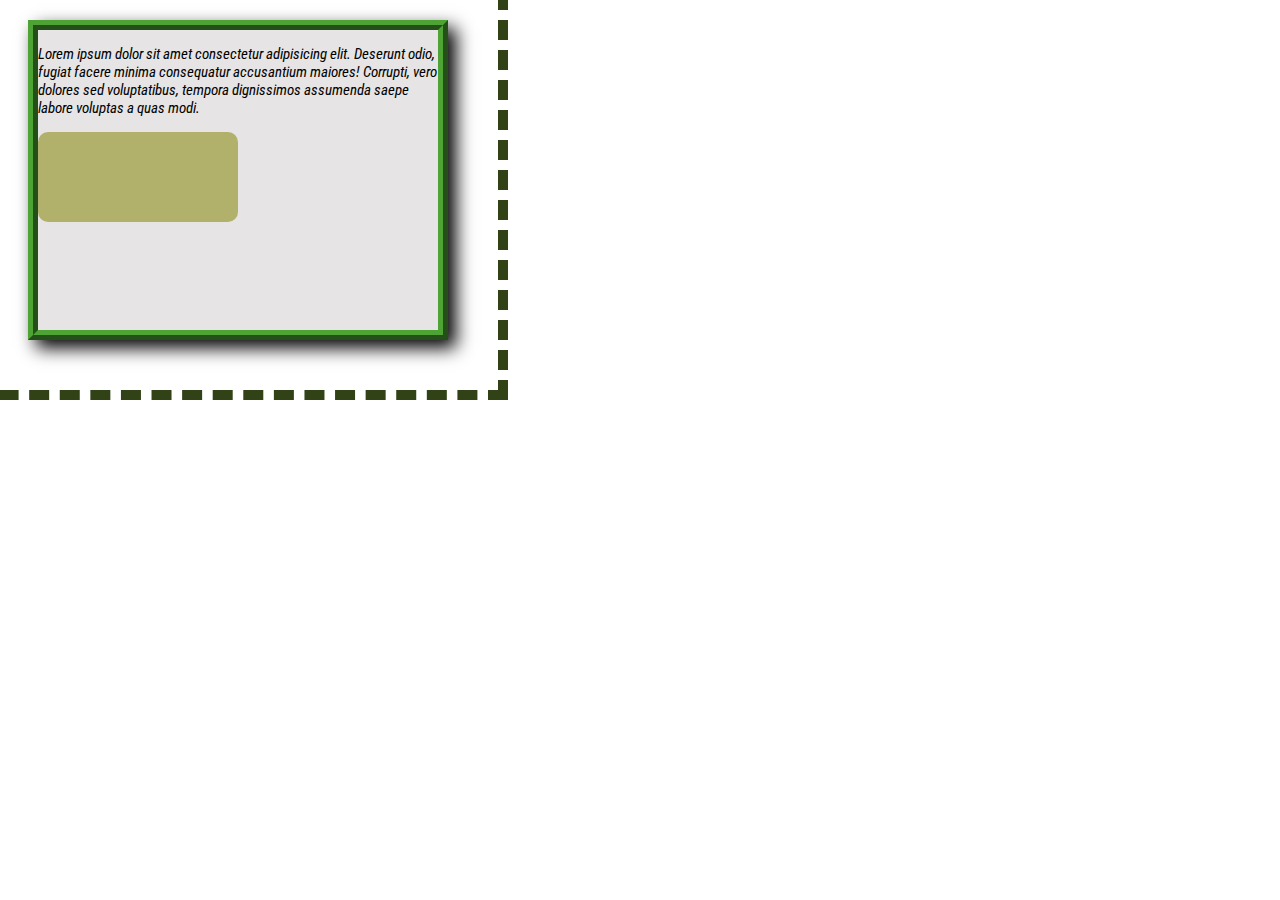
<file: Box.html>
<!DOCTYPE html>
<html lang="pl">

<head>
    <meta charset="UTF-8">
    <meta http-equiv="X-UA-Compatible" content="IE=edge">
    <meta name="viewport" content="width=device-width, initial-scale=1.0">
    <title>Dokument</title>
    <link href="css/style2.css" rel="stylesheet">
    <link href="https://fonts.googleapis.com/css2?family=Roboto+Condensed:wght@300&display=swap" rel="stylesheet">
</head>

<body>
<div class="element">
    <p class="font">Lorem ipsum dolor sit amet consectetur adipisicing elit. Deserunt odio, fugiat facere minima consequatur accusantium maiores! Corrupti, vero dolores sed voluptatibus, tempora dignissimos assumenda saepe labore voluptas a quas modi.</p>
    <div class="subElement">

    </div>
</div>
</body>

</html>
</file>
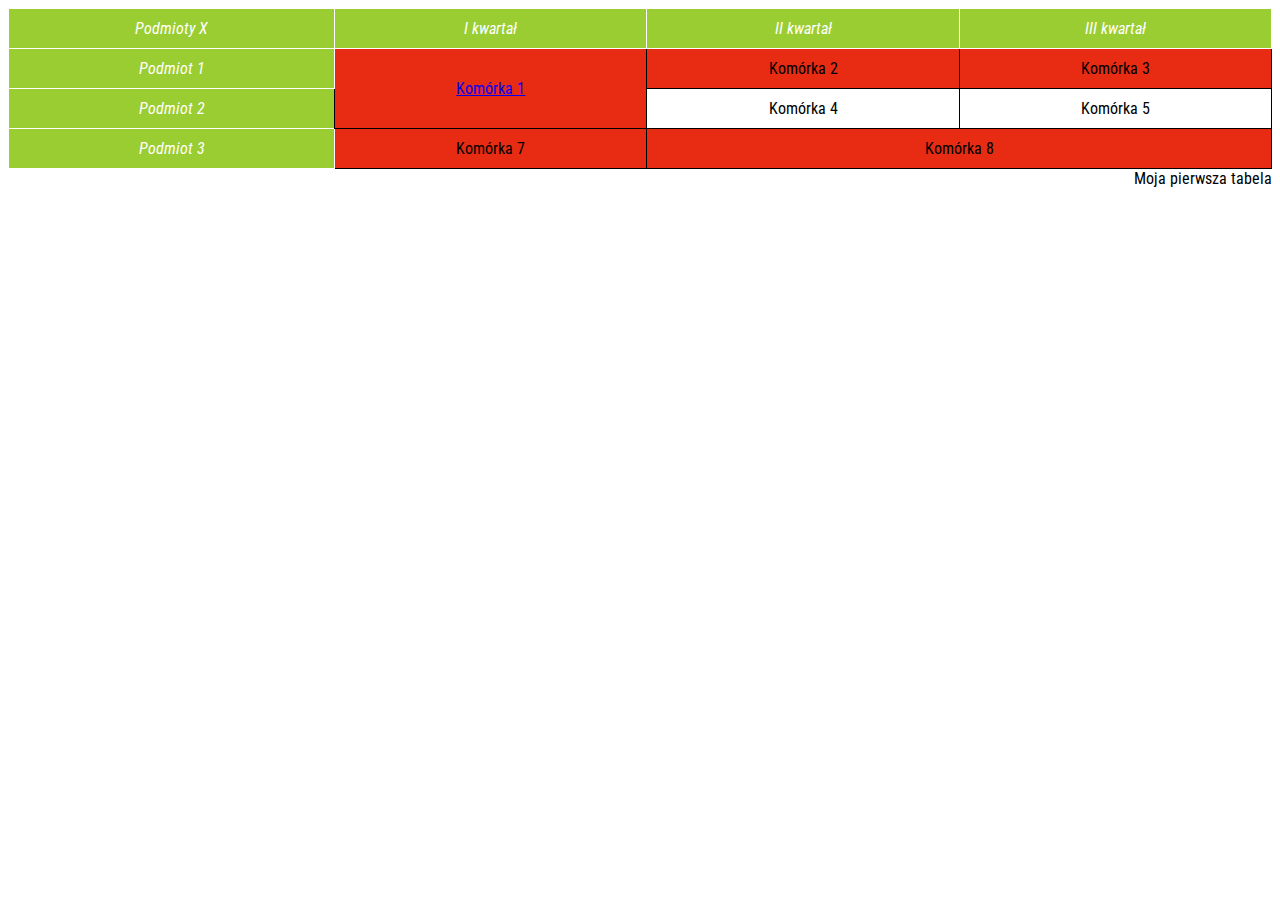
<file: Table1.html>
<!DOCTYPE html>
<html lang="pl">

<head>
    <meta charset="UTF-8">
    <meta http-equiv="X-UA-Compatible" content="IE=edge">
    <meta name="viewport" content="width=device-width, initial-scale=1.0">
    <title>Dokument</title>
    <link href="css/style3.css" rel="stylesheet">
    <link href="https://fonts.googleapis.com/css2?family=Roboto+Condensed:wght@300&display=swap" rel="stylesheet">
</head>

<body>
    <div class="container">
        <table class="table">
            <caption class="caption"> Moja pierwsza tabela </caption>
            <tr class="tableRow">
                <th class="tableCell tableHeader" scope="col">Podmioty X</th>
                <th class="tableCell tableHeader" scope="col">I kwartał</th>
                <th class="tableCell tableHeader" scope="col">II kwartał</th>
                <th class="tableCell tableHeader" scope="col">III kwartał</th>

            </tr>
            <tr class="tableRow">
                <th class="tableCell tableHeader" scope="row">Podmiot 1</th>
                <td class="tableCell" rowspan="2"> <a href="https://www.bank.pl" alt="Strona Banku">Komórka 1</a></td>
                <td class="tableCell">Komórka 2</td>
                <td class="tableCell">Komórka 3</td>
            </tr>
            <tr class="tableRow">
                <th class="tableCell tableHeader" scope="row">Podmiot 2</th>
                <td class="tableCell">Komórka 4</td>
                <td class="tableCell">Komórka 5</td>

            </tr>
            <tr class="tableRow">
                <th class="tableCell tableHeader" scope="row">Podmiot 3</th>
                <td class="tableCell">Komórka 7</td>
                <td class="tableCell" colspan="2">Komórka 8</td>
            </tr>
        </table>
    </div>
</body>
</file>
<file: css/style2.css>
.element {
    margin: 20px;
    width: 400px;
    height: 300px;
    background-color: rgb(230, 228, 228);
    border-width: 10px;
    border-style: ridge;
    border-color: rgb(77, 163, 51);
    outline: 10px dashed rgb(49, 66, 22);
    outline-offset: 50px;
    box-shadow: 8px 8px 17px 0px black;
}

.subElement {
    width: 50%;
    height: 30%;
    background-color: rgb(177, 177, 108);
    border-radius: 10px;

}

.font {
    font-family: 'Roboto Condensed', sans-serif;
    font-style: italic;
    font-size: 15px;
}
</file>
<file: css/style3.css>
.table{
    font-family: 'Roboto Condensed', sans-serif;
    border-collapse: collapse;
    width: 100%;
}
.tableCell {
    border: 1px;
    border-style: solid;
    padding: 10px;
    text-align: center;
    vertical-align: middle;
   
}

.caption{
    caption-side: bottom;
    text-align: right;
}

.tableHeader{
    background-color: yellowgreen;
    color: rgb(255, 255, 255);
    font-weight: normal;
    font-style:italic;
}

.tableRow:nth-child(even) {
    background-color: rgb(231, 44, 19);
}

.tableRow:hover {
    background-color: aqua;
}

.container{
    overflow-x: auto;
}
</file>
